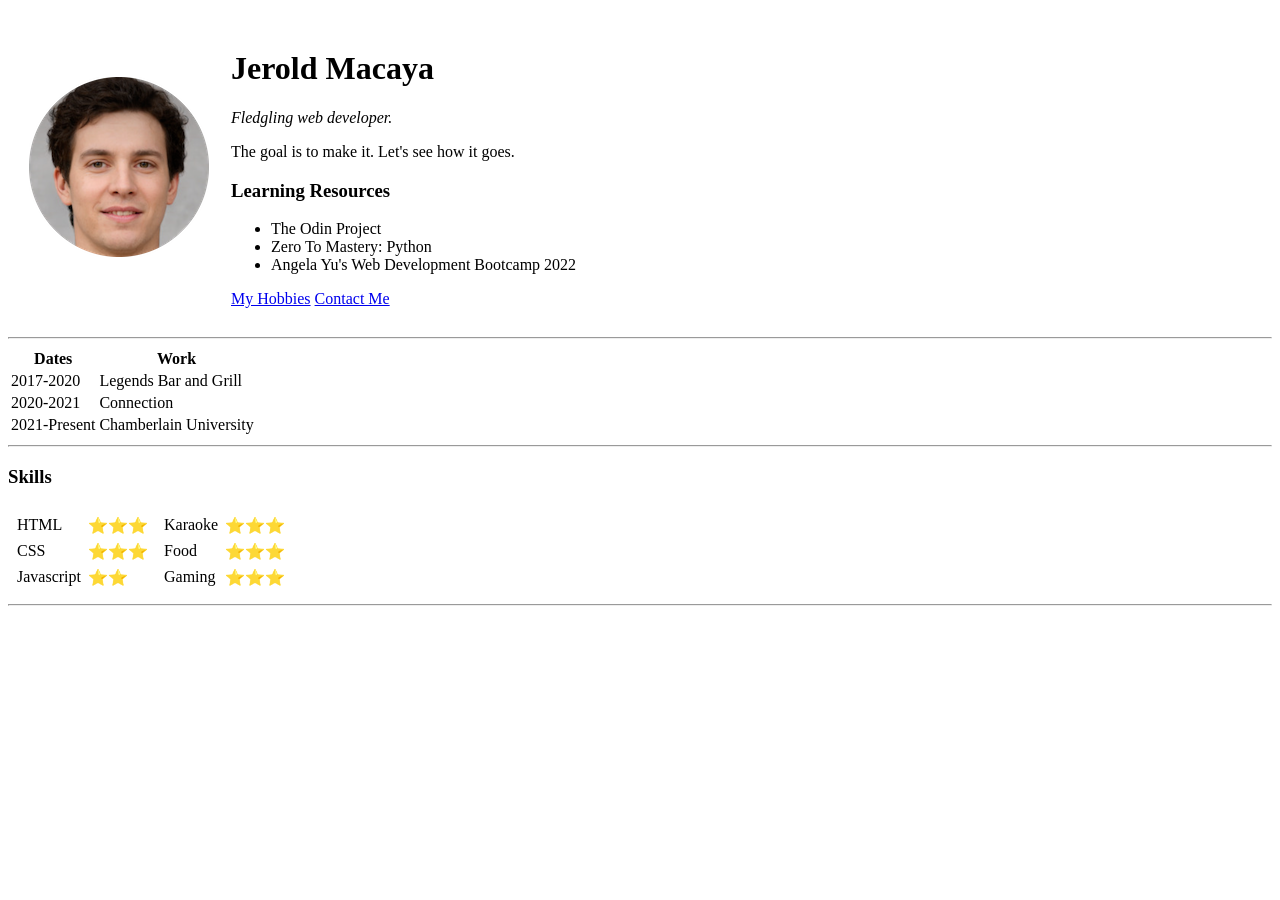
<file: index.html>
<!DOCTYPE html>
<html lang="en">
    <head>
        <meta charset="UTF-8">
        <meta http-equiv="X-UA-Compatible" content="IE=edge">
        <meta name="viewport" content="width=device-width, initial-scale=1.0">
        <title>Jerold's Personal Website</title>
    </head>

    <body>
        <table cellspacing="20">
            <tr>
                <td><img src="./images/fake-human-circle-img.png" alt="some guy"></td>
                <td>
                    <h1>Jerold Macaya</h1>
                    <p><em>Fledgling web developer.</em></p>
                    <p>The goal is to make it. Let's see how it goes.</p>
                    <h3>Learning Resources</h3>
                    <ul>
                        <li>The Odin Project</li>
                        <li>Zero To Mastery: Python</li>
                        <li>Angela Yu's Web Development Bootcamp 2022</li>
                    </ul>
                    <a href="./hobbies.html">My Hobbies</a>
                    <a href="./contactme.html">Contact Me</a>
                </td>
            </tr>
        </table>
    <hr>
    <table>
        <thead>
            <tr>
                <th>Dates</th>
                <th>Work</th>
            </tr>
        </thead>
        <tbody>
            <tr>
                <td>2017-2020</td> 
                <td>Legends Bar and Grill</td>                   
            </tr>
            <tr>
                <td>2020-2021</td>
                <td>Connection</td>
            </tr>
            <tr>
                <td>2021-Present</td>
                <td>Chamberlain University</td>
            </tr>
        </tbody>
    </table>
    <hr>
    <h3>Skills</h3>
    <table>
        <tr>
            <td>
                <table cellspacing="5">
                    <tbody>
                        <tr>
                            <td>HTML</td>
                            <td>⭐⭐⭐</td>
                        </tr>
                        <tr>
                            <td>CSS</td>
                            <td>⭐⭐⭐</td>
                        </tr>
                        <tr>
                            <td>Javascript</td>
                            <td>⭐⭐</td>
                        </tr>
                    </tbody>
                </table>
            </td>
            <td>
                <table cellspacing="5">
                    <tbody>
                        <tr>
                            <td>Karaoke</td>
                            <td>⭐⭐⭐</td>
                        </tr>
                        <tr>
                            <td>Food</td>
                            <td>⭐⭐⭐</td>
                        </tr>
                        <tr>
                            <td>Gaming</td>
                            <td>⭐⭐⭐</td>
                        </tr>
                    </tbody>
                </table>
            </td>
        </tr>
    </table>
    <hr>
</body>
</html>
</file>
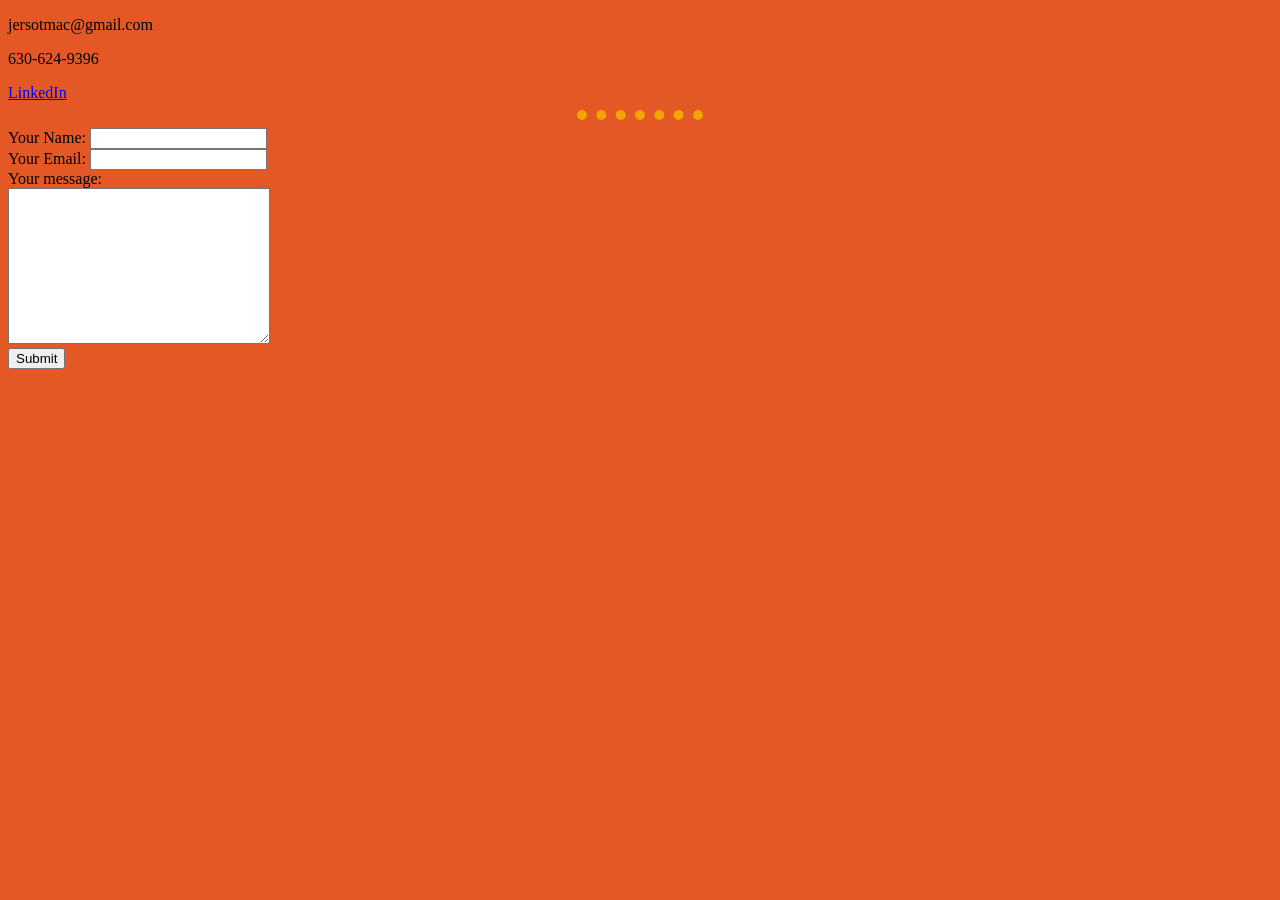
<file: contactinfo.html>
<!DOCTYPE html>
<html lang="en" dir="ltr">

<head>
  <meta charset="utf-8">
  <title>Contact Info</title>
  <link rel="stylesheet" href="styles.css">
</head>

<body>
  <p>jersotmac@gmail.com</p>
  <p>630-624-9396</p>
  <a href="https://www.linkedin.com/in/jerold-macaya-89646578/">LinkedIn</a>
  <hr>
  <form action="mailto:jersotmac@gmail.com" method="post" enctype="text/plain">
    <label>Your Name:</label>
    <input type="text" name="yourName">
    <br>
    <label>Your Email:</label>
    <input type="email" name="yourEmail">
    <br>
    <label>Your message:</label>
    <br>
    <textarea name="name" rows="10" cols="30"></textarea><br>
    <input type="submit" name="yourMessage">
  </form>
</body>

</html>
</file>
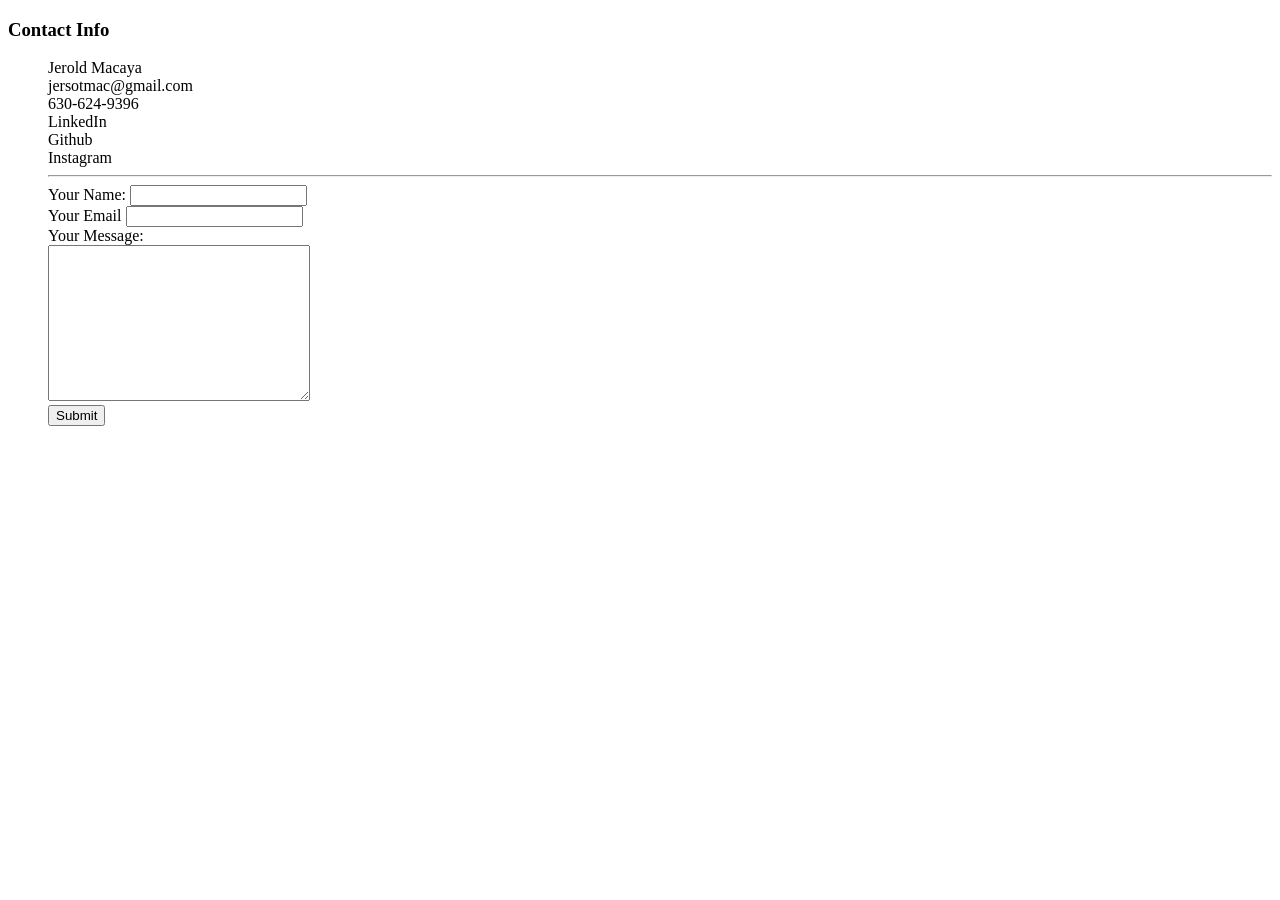
<file: contactme.html>
<!DOCTYPE html>
<html lang="en">
<head>
    <meta charset="UTF-8">
    <meta http-equiv="X-UA-Compatible" content="IE=edge">
    <meta name="viewport" content="width=device-width, initial-scale=1.0">
    <title>Contact Info</title>
</head>
<body>
    <h3>Contact Info</h3>
    <ul style="list-style-type: none">
        <li>Jerold Macaya</li>
        <li>jersotmac@gmail.com</li>
        <li>630-624-9396</li>
        <li>LinkedIn</li>
        <li>Github</li>
        <li>Instagram</li>
        <hr>
        <!-- Upon submission, transfers info to email client-->
        <form action="mailto:info@jersotmacdaddy.com" method="post" enctype="text/plain">
            <label>Your Name:</label>
            <input type="text" name="yourName" value="">
            <br>
            <label>Your Email</label>
            <input type="email" name="yourMessage" value="">
            <br>
            <label>Your Message:</label>
            <br>
            <textarea name="name" rows="10" cols="30"></textarea>
            <br>
            <input type="submit" name="submit">
        </form>
    </ul>
</body>
</html>
</file>
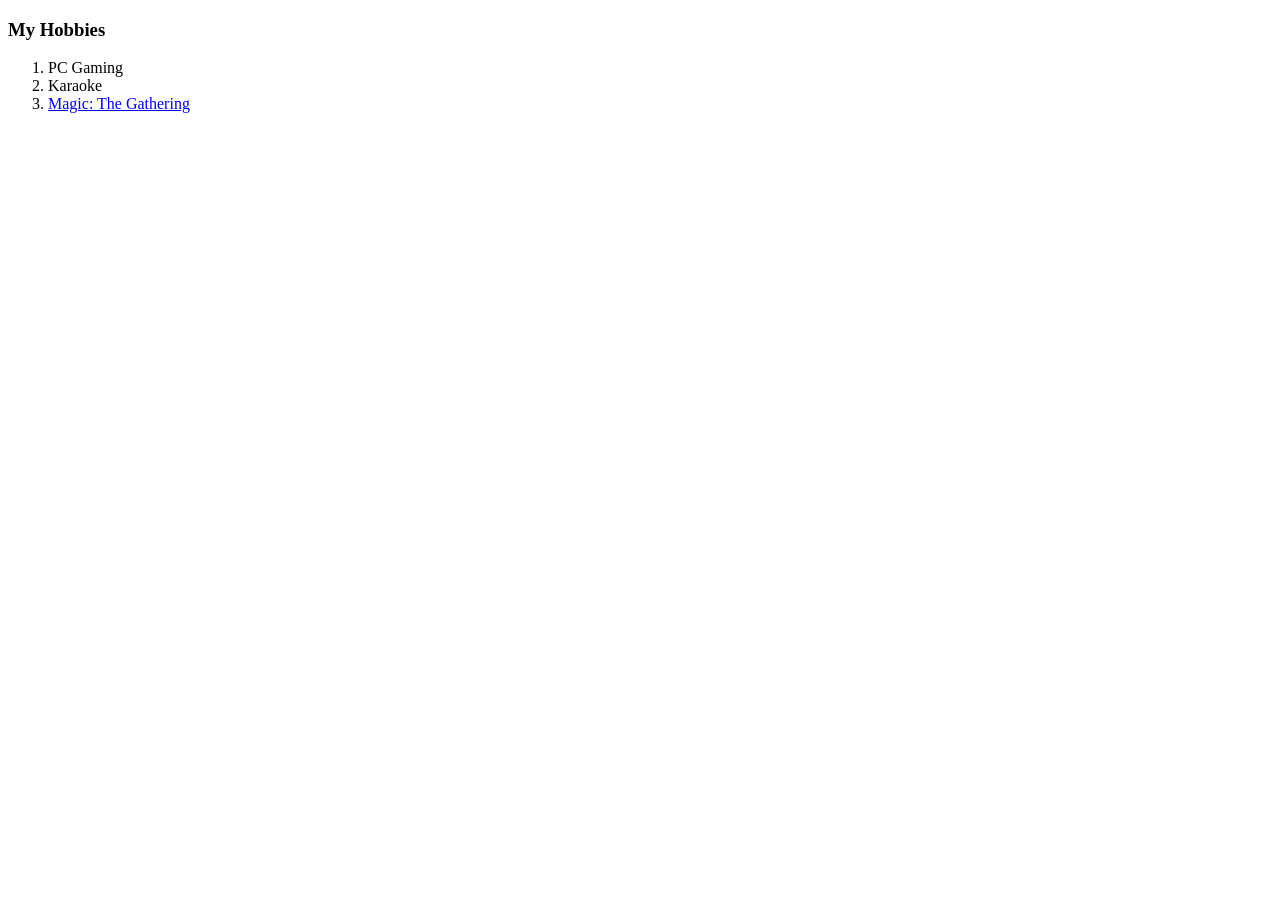
<file: hobbies.html>
<!DOCTYPE html>
<html lang="en">
<head>
    <meta charset="UTF-8">
    <meta http-equiv="X-UA-Compatible" content="IE=edge">
    <meta name="viewport" content="width=device-width, initial-scale=1.0">
    <title>Document</title>
</head>
<body>
<h3>My Hobbies</h3>
<ol>
    <li>PC Gaming</li>
    <li>Karaoke</li>
    <li><a href="https://magic.wizards.com/en">Magic: The Gathering</a></li>
</ol>
</body>
</html>
</file>
<file: styles.css>
body {
  background-color: #E45826;
}

hr {
  border-style: none;
  border-top-style: dotted;
  border-color: #F0A500;
  border-width: 10px;
  width: 10%;
}

h1 {
  color: #66BFBF;
}

h3 {
  color: #66BFBF;
}
</file>
